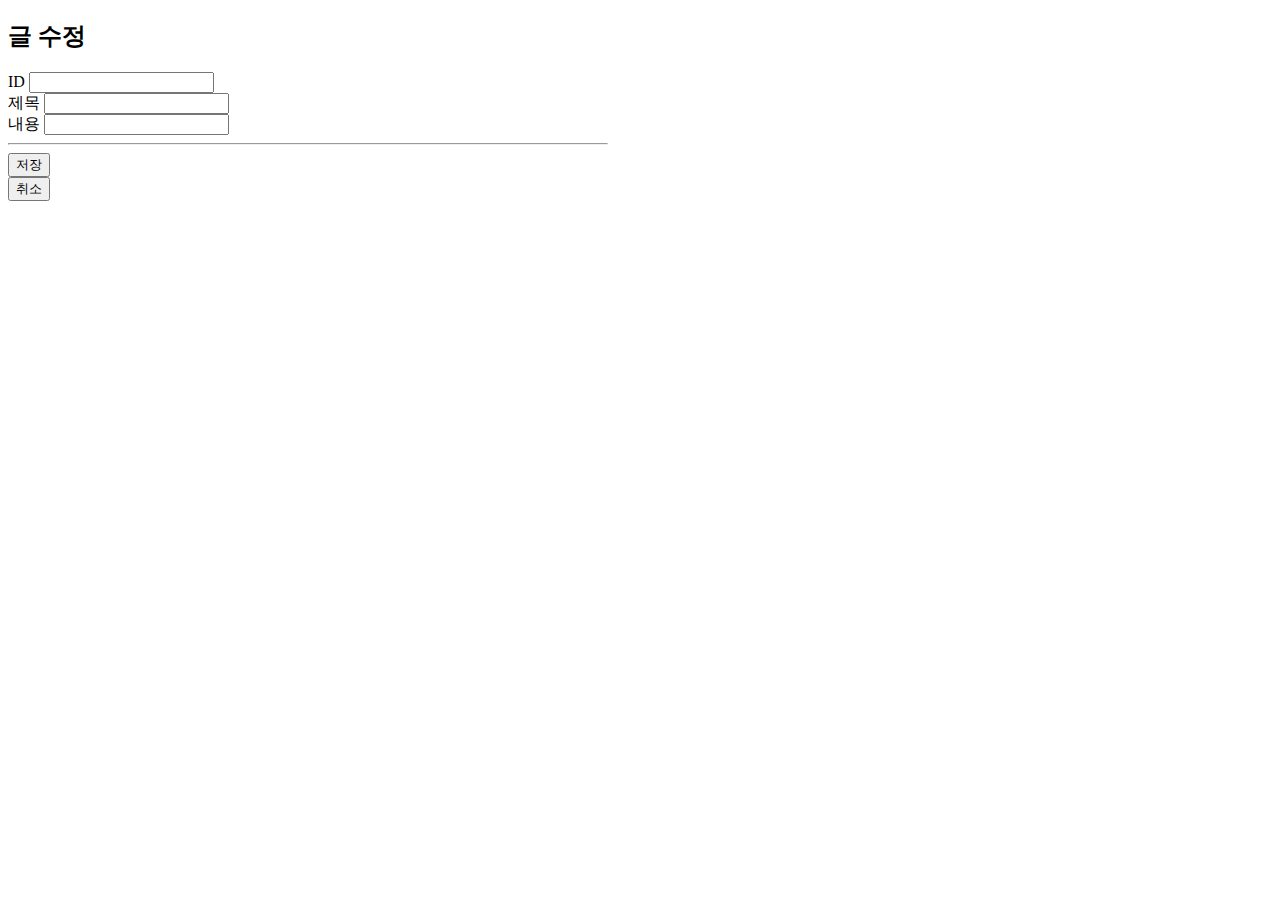
<file: src/main/resources/templates/community/editForm.html>
<!DOCTYPE html>
<html xmlns:th="http://www.thymeleaf.org">
<head th:replace="layout/layoutMain :: headFragment">
<meta http-equiv="Content-Type" content="text/html" charset="UTF-8">
</head>
<body>
<!-- Navigation-->
<th:block th:replace="layout/layoutMain :: navFragment"></th:block>

<div class="container" style="max-width: 600px">
    <div class="py-5 text-center">
        <h2>글 수정</h2>
    </div>

	<form th:action method="post">
	    <div>
	        <label for="itemId">ID</label>
	        <input type="text" class="form-control" th:field="${community.id}" readonly>
	    </div>
	    <div>
	        <label for="itemName">제목</label>
	        <input type="text" class="form-control" th:field="${community.title}">
	    </div>
	    <div>
	        <label for="price">내용</label>
	        <input type="text" class="form-control" th:field="${community.content}">
	    </div>
	
	    <hr class="my-4">
	
	    <div class="row">
	        <div class="col">
	 			<button class="w-100 btn btn-primary btn-lg" type="submit">저장</button>
	        </div>
	        <div class="col">
	            <button class="w-100 btn btn-secondary btn-lg"
	                    th:onclick="|location.href='@{/community/{id}(id=${community.id})}'|"
	                    type="button">취소</button>
	        </div>
	    </div>
    </form>
</div>
	
</body>
</html>
</file>
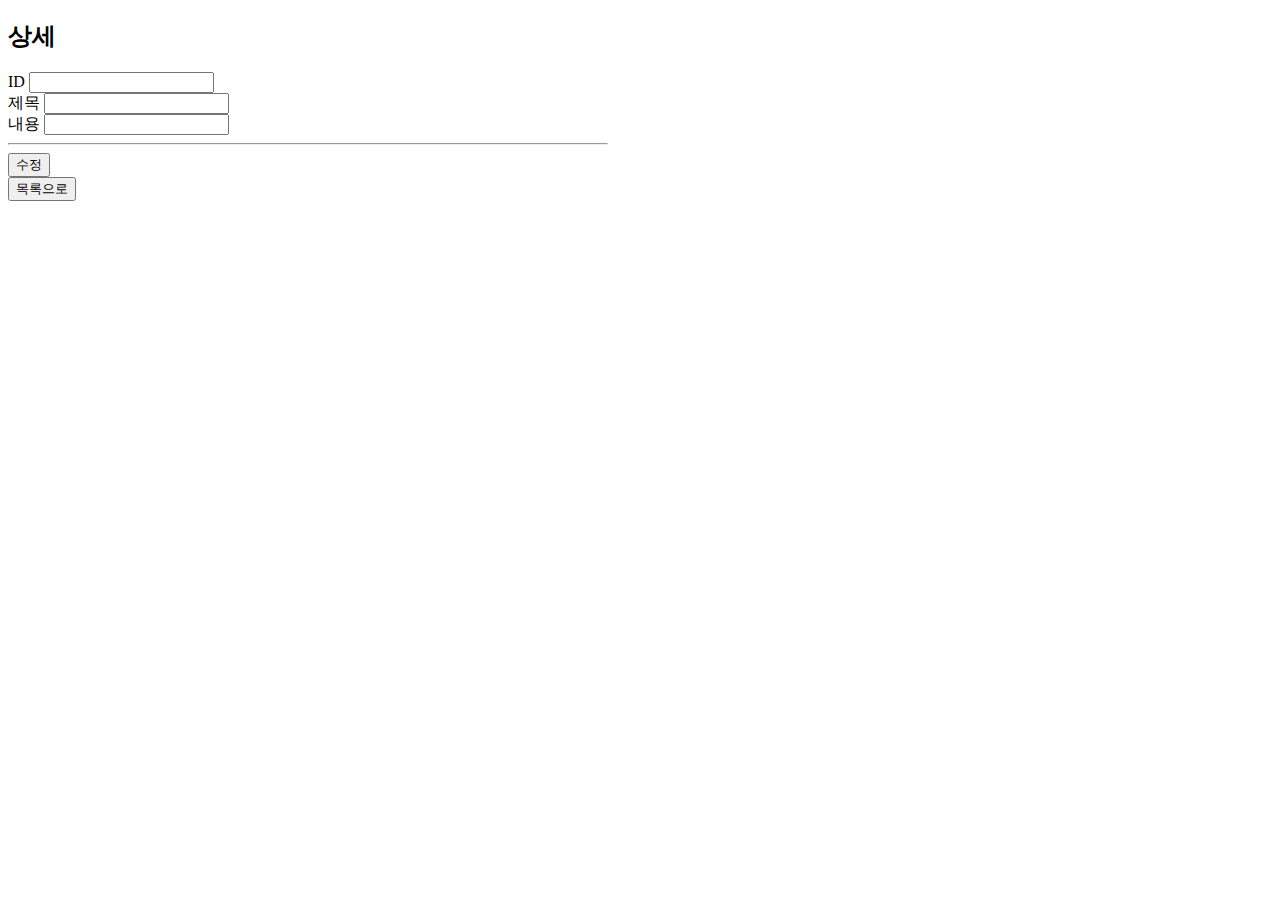
<file: src/main/resources/templates/community/info.html>
<!DOCTYPE html>
<html xmlns:th="http://www.thymeleaf.org">
<head th:replace="layout/layoutMain :: headFragment">
<meta http-equiv="Content-Type" content="text/html" charset="UTF-8">
</head>
<body>
<!-- Navigation-->
<th:block th:replace="layout/layoutMain :: navFragment"></th:block>

<div class="container" style="max-width: 600px">
    <div class="py-5 text-center">
        <h2>상세</h2>
    </div>

    <div>
        <label for="itemId">ID</label>
        <input type="text" class="form-control" th:value="${community.id}" readonly>
    </div>
    <div>
        <label for="itemName">제목</label>
        <input type="text" class="form-control" th:value="${community.title}" readonly>
    </div>
    <div>
        <label for="price">내용</label>
        <input type="text" class="form-control" th:value="${community.content}" readonly>
    </div>

    <hr class="my-4">

    <div class="row">
        <div class="col">
            <button class="w-100 btn btn-primary btn-lg"
                    th:onclick="|location.href='@{/community/{id}/edit(id=${community.id})}'|"
                    type="button">수정</button>
        </div>
        <div class="col">
            <button class="w-100 btn btn-secondary btn-lg"
                    th:onclick="|location.href='@{/community/list}'|"
                    type="button">목록으로</button>
        </div>
    </div>
</div>
	
</body>
</html>
</file>
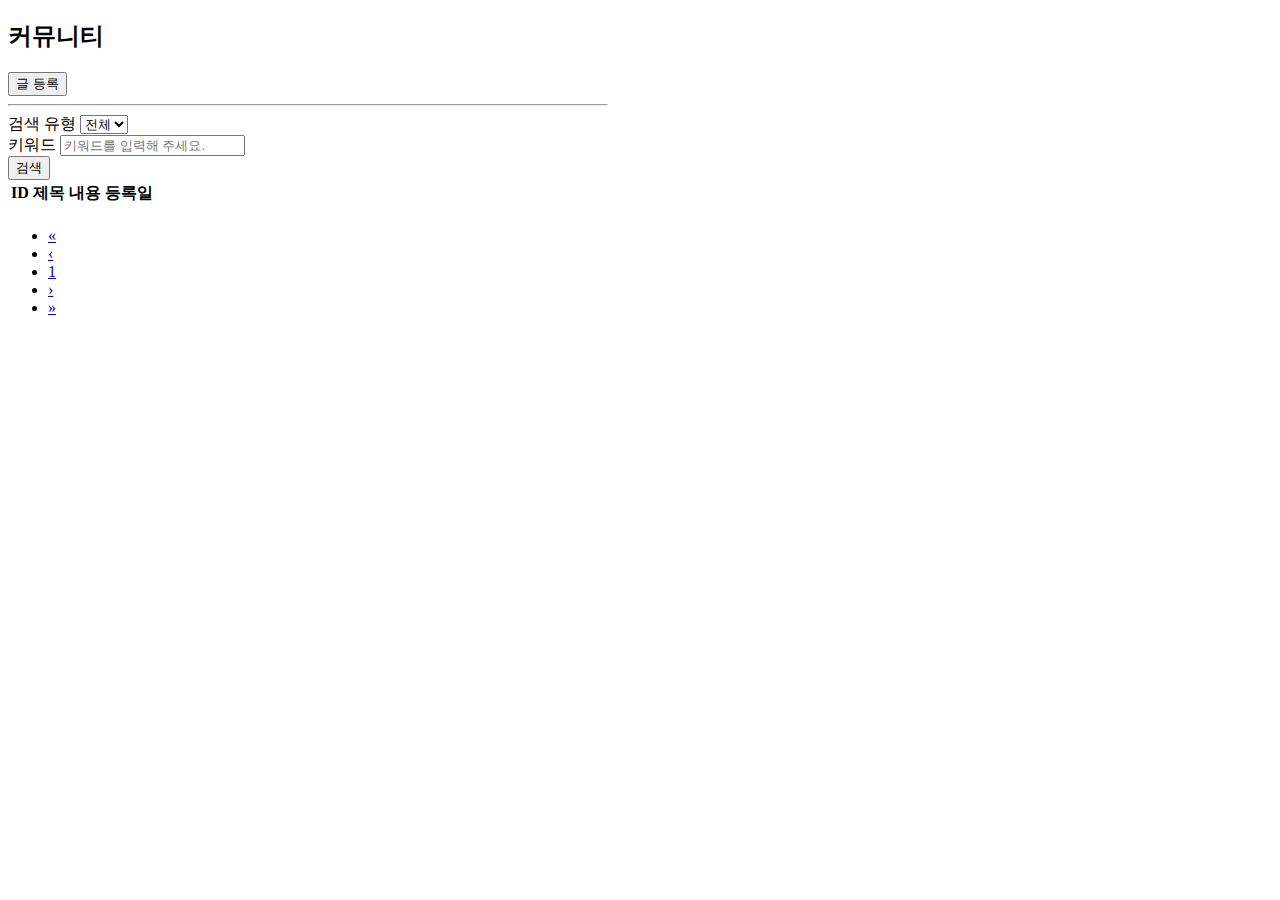
<file: src/main/resources/templates/community/list.html>
<!DOCTYPE html>
<html xmlns:th="http://www.thymeleaf.org">
<head th:replace="layout/layoutMain :: headFragment">
<meta http-equiv="Content-Type" content="text/html" charset="UTF-8">
</head>
<body>
<!-- Navigation-->
<th:block th:replace="layout/layoutMain :: navFragment"></th:block>

<div class="container" style="max-width: 600px">
    <div class="py-5 text-center">
        <h2>커뮤니티</h2>
    </div>

    <div class="row">
        <div class="col">
            <button class="btn btn-primary float-end"
                    th:onclick="|location.href='@{/community/reg}'|"
                    type="button">글 등록</button>
        </div>
    </div>
    
    <hr class="my-4">
    
    <!--/* 검색 form */-->
	<form id="searchForm" th:object="${params}"class="form-horizontal" onsubmit="return false;" autocomplete="off">
	   <div class="form-group">
	       <label for="searchType">검색 유형</label>
	       <select th:field="*{searchType}" class="form-control">
	           <option value="">전체</option>
	           <option value="title">제목</option>
	           <option value="content">내용</option>
	       </select>
	   </div>
	   <div class="form-group">
	       <label for="keyword">키워드</label>
	       <input type="search" th:field="*{keyword}" class="form-control" onkeyup="document.getElementById('mainKeyword').value = this.value;" placeholder="키워드를 입력해 주세요." />
	   </div>
	   <button type="button" onclick="movePage(1);" class="btn btn-primary float-end">검색</button>
	</form>

    <div>
        <table class="table">
            <thead>
            <tr>
                <th>ID</th>
                <th>제목</th>
                <th>내용</th>
                <th>등록일</th>
            </tr>
            </thead>
            <tbody>
            <tr th:each="community : ${communityList.list}">
            	<td th:text="${community.id}"></td>
            	<td><a th:href="@{/community/{id}(id=${community.id})}" th:text="${community.title}"></a></td>
            	<td th:text="${community.content}"></td>
            	<td th:text="${community.regDate}"></td>
            </tr>
            </tbody>
        </table>
        
		<ul class="pagination justify-content-center">
			<th:block th:if="${communityList.pagination.existPrevPage}">
	            <li class="page-item">
	            	<a class="page-link" href="javascript:void(0)" th:onclick="|movePage(1)|" aria-label="Previous">
	            	<span aria-hidden="true">&laquo;</span>
	            	</a>
	            </li>
	            <li class="page-item">
	            	<a class="page-link" href="javascript:void(0)" th:onclick="|movePage(${communityList.pagination.startPage - 1})|" aria-label="Previous">
	            	<span aria-hidden="true">&lsaquo;</span>
	            	</a>
	            </li>
            </th:block>
            <li class="page-item" th:each="num : ${#numbers.sequence(communityList.pagination.startPage, communityList.pagination.endPage)}" 
            	th:classappend="${num} == ${params.page} ? 'active'">
            	<a class="page-link" href="javascript:void(0)" th:onclick="|movePage(${num})|" th:text="${num}">1</a>
            </li>
            <th:block th:if="${communityList.pagination.existNextPage}">
	            <li class="page-item">
	            	<a class="page-link" href="javascript:void(0)" th:onclick="|movePage(${communityList.pagination.endPage + 1})|" aria-label="Next">
	            	<span aria-hidden="true">&rsaquo;</span>
	            	</a>
	            </li>
	            <li class="page-item">
	            	<a class="page-link" href="javascript:void(0)" th:onclick="|movePage(${communityList.pagination.totalPageCount})|" aria-label="Next">
	            	<span aria-hidden="true">&raquo;</span>
	            	</a>
	            </li>
            </th:block>
		</ul>
    </div>
</div>

<script th:inline="javascript">
// 페이지 이동
function movePage(page) {
	const form = document.getElementById('searchForm');
	 
    const queryParams = {
        page: (page) ? page : 1,
        recordSize: 10,
        pageSize: 10,
        keyword: form.keyword.value,
        searchType: form.searchType.value
    }
    location.href = location.pathname + '?' + new URLSearchParams(queryParams).toString();
}
</script>
	
</body>
</html>
</file>
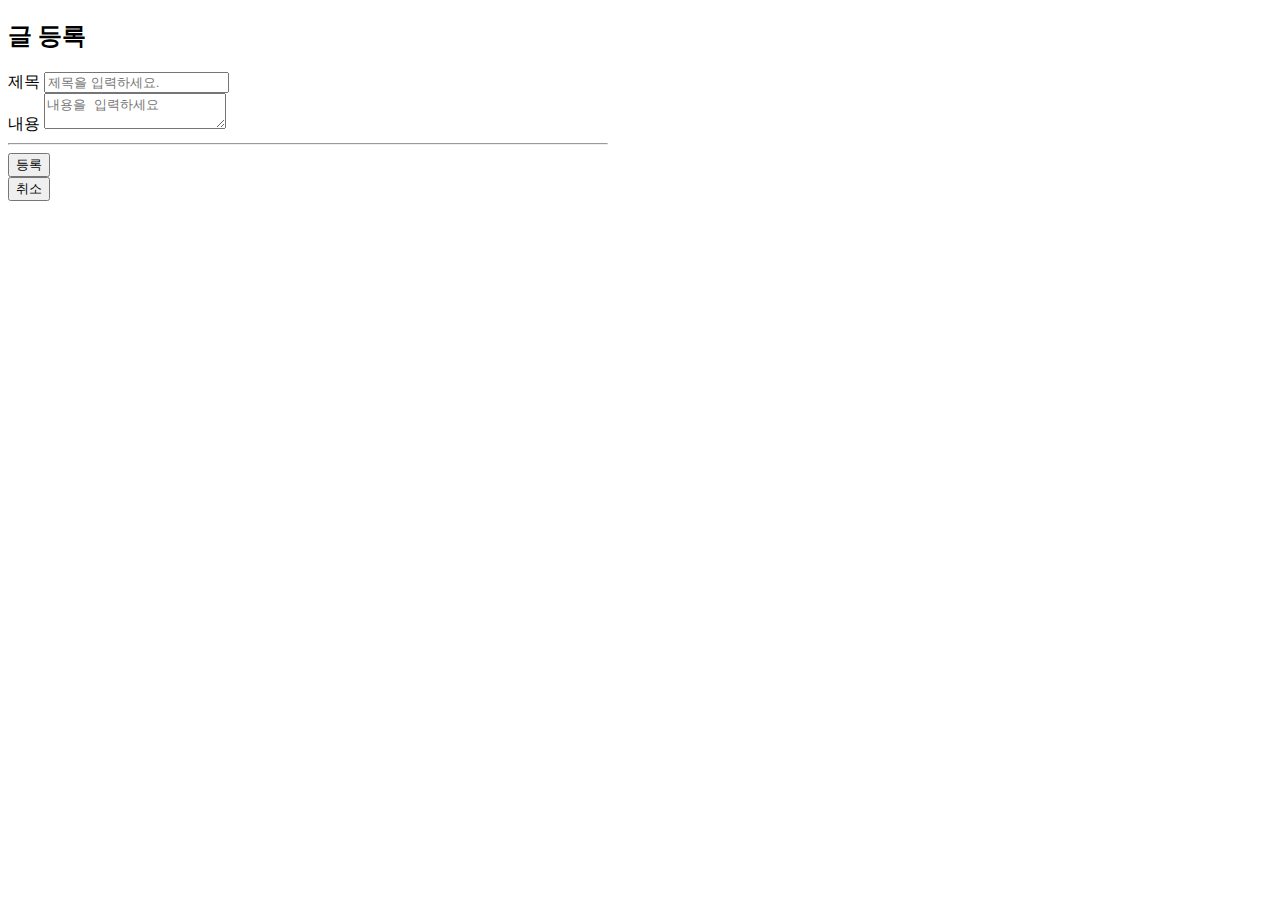
<file: src/main/resources/templates/community/regForm.html>
<!DOCTYPE html>
<html xmlns:th="http://www.thymeleaf.org">
<head th:replace="layout/layoutMain :: headFragment">
<meta http-equiv="Content-Type" content="text/html" charset="UTF-8">
</head>
<body>
<!-- Navigation-->
<th:block th:replace="layout/layoutMain :: navFragment"></th:block>

<div class="container" style="max-width: 600px">
    <div class="py-5 text-center">
        <h2>글 등록</h2>
    </div>
    
	<form th:action method="post">
        <div>
            <label for="title">제목</label>
            <input type="text" class="form-control" name="title" placeholder="제목을 입력하세요." />
        </div>
        <div>
            <label for="content"> 내용 </label>
            <textarea class="form-control" name="content" placeholder="내용을 입력하세요"></textarea>
        </div>

        <hr class="my-4">
        
        <div class="row">
            <div class="col">
                <button class="w-100 btn btn-primary btn-lg" type="submit">등록</button>
            </div>
            <div class="col">
                <button class="w-100 btn btn-secondary btn-lg"
                        th:onclick="|location.href='@{/community/list}'|"
                        type="button">취소</button>
            </div>
        </div>
	</form>
</div>

	
</body>
</html>
</file>
